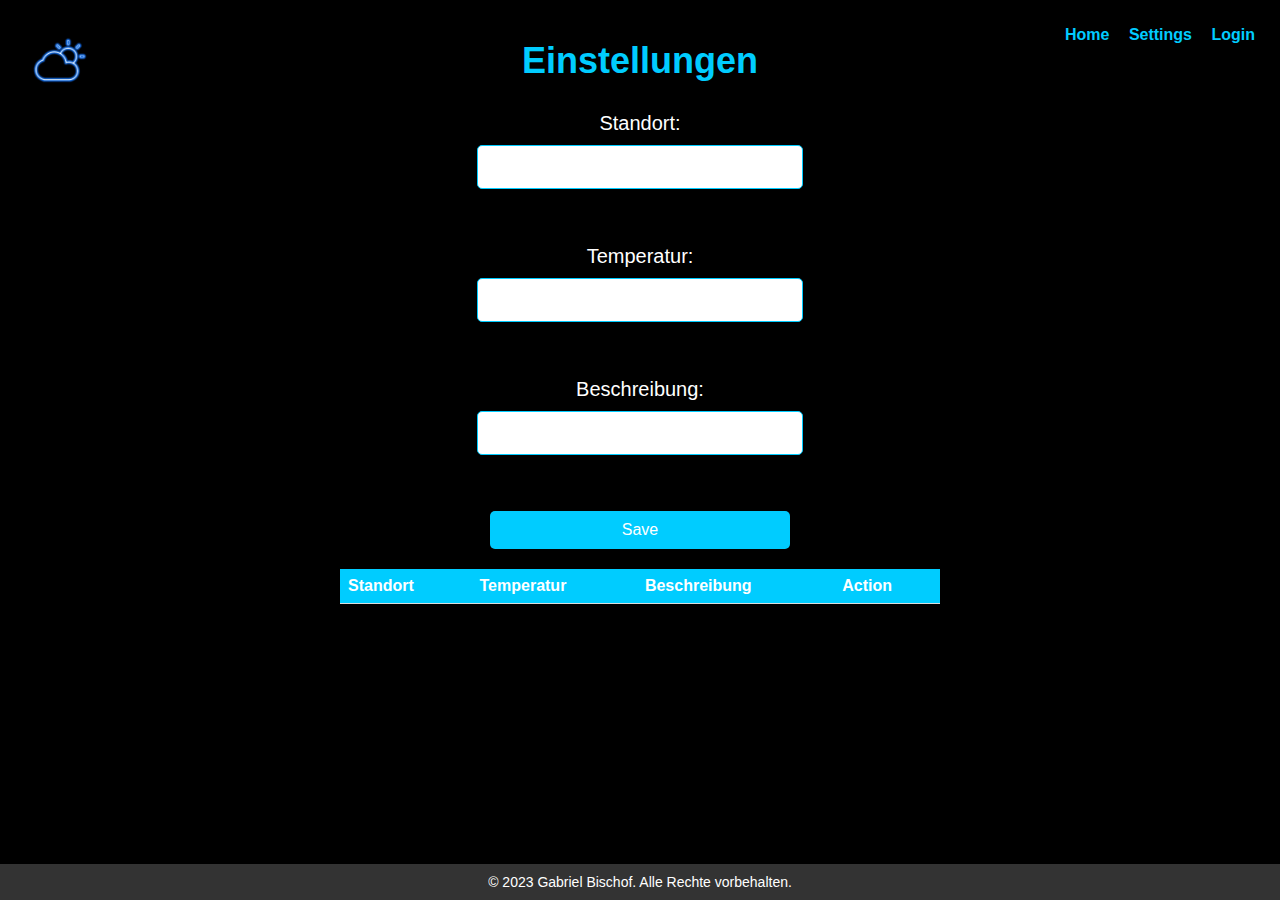
<file: Einstellungen.html>
<!DOCTYPE html>
<html lang="en">
  <head>
    <meta charset="UTF-8" />
    <meta name="viewport" content="width=device-width, initial-scale=1.0" />
    <title>Wetter App</title>
    <link rel="stylesheet" href="Einstellungen.css" />
  </head>
  <header>
	<nav>
	  <ul class="menu">
		<li><a href="index.html">Home</a></li>
		<li><a href="Einstellungen.html">Settings</a></li>
		<li><a href="login.html">Login</a></li>
	  </ul>
	</nav>
  </header>
  <body>

	<div class="logo">
		<img src="68e257f8e1bd77fcf63e093912c43ccd-1814901629.jpg" alt="Logo"> 
	  </div>

    <h1>Einstellungen</h1>
	<form>
		<label for="location">Standort:</label>
		<input type="text" id="location" name="location"><br><br>
		<label for="temperature">Temperatur:</label>
		<input type="text" id="temperature" name="temperature"><br><br>
		<label for="description">Beschreibung:</label>
		<input type="text" id="description" name="description"><br><br>
		<button type="submit" id="save">Save</button>
	</form>

	<table id="data-table">
		<thead>
		  <tr>
			<th>Standort</th>
			<th>Temperatur</th>
			<th>Beschreibung</th>
			<th>Action</th>
		  </tr>
		</thead>
		<tbody id="table-body">
		  <!-- Existing table rows will be added here -->
		</tbody>
	  </table>

	  <footer>
		<div class="copyright">
		  &copy; 2023 Gabriel Bischof. Alle Rechte vorbehalten.
		</div>
	  </footer>
	  
	  <script src="settings.js"></script>
	</body>
</html>
</file>
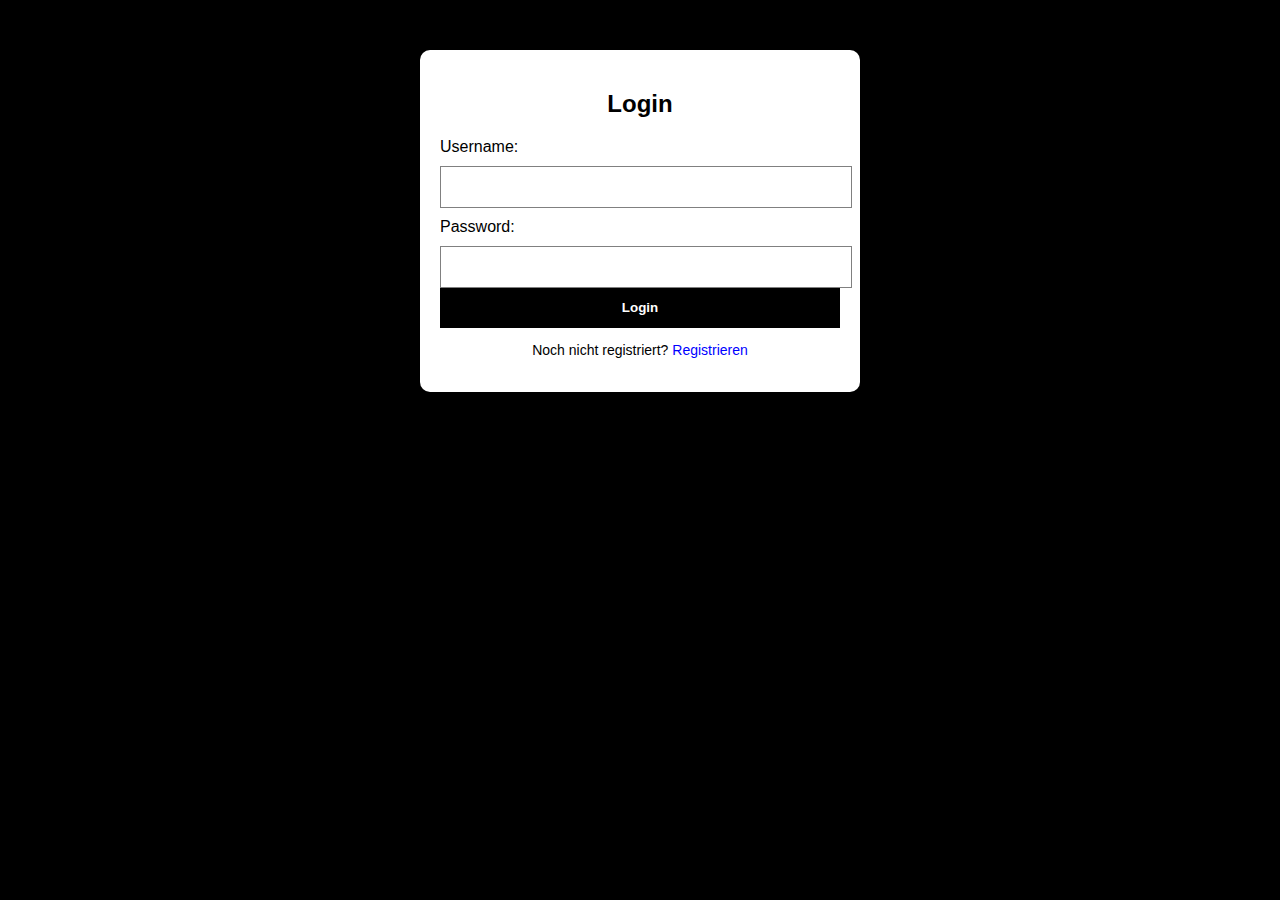
<file: login.html>
<!DOCTYPE html>
<html lang="en">
  <head>
    <meta charset="UTF-8" />
    <meta name="viewport" content="width=device-width, initial-scale=1.0" />
    <link rel="stylesheet" href="login.css" />
    <title>Login</title>
  </head>
  <body>
    <div class="login-container">
      <h2>Login</h2>
      <form id="loginForm">
        <label for="username">Username:</label>
        <input type="text" id="username" name="username" required />

        <label for="password">Password:</label>
        <input type="password" id="password" name="password" required />

        <button type="submit">Login</button>
      </form>

      <p>Noch nicht registriert? <a href="signUp.html">Registrieren</a></p>
      <div id="message"></div>
    </div>
    <script src="login.js"></script>
  </body>
</html>
</file>
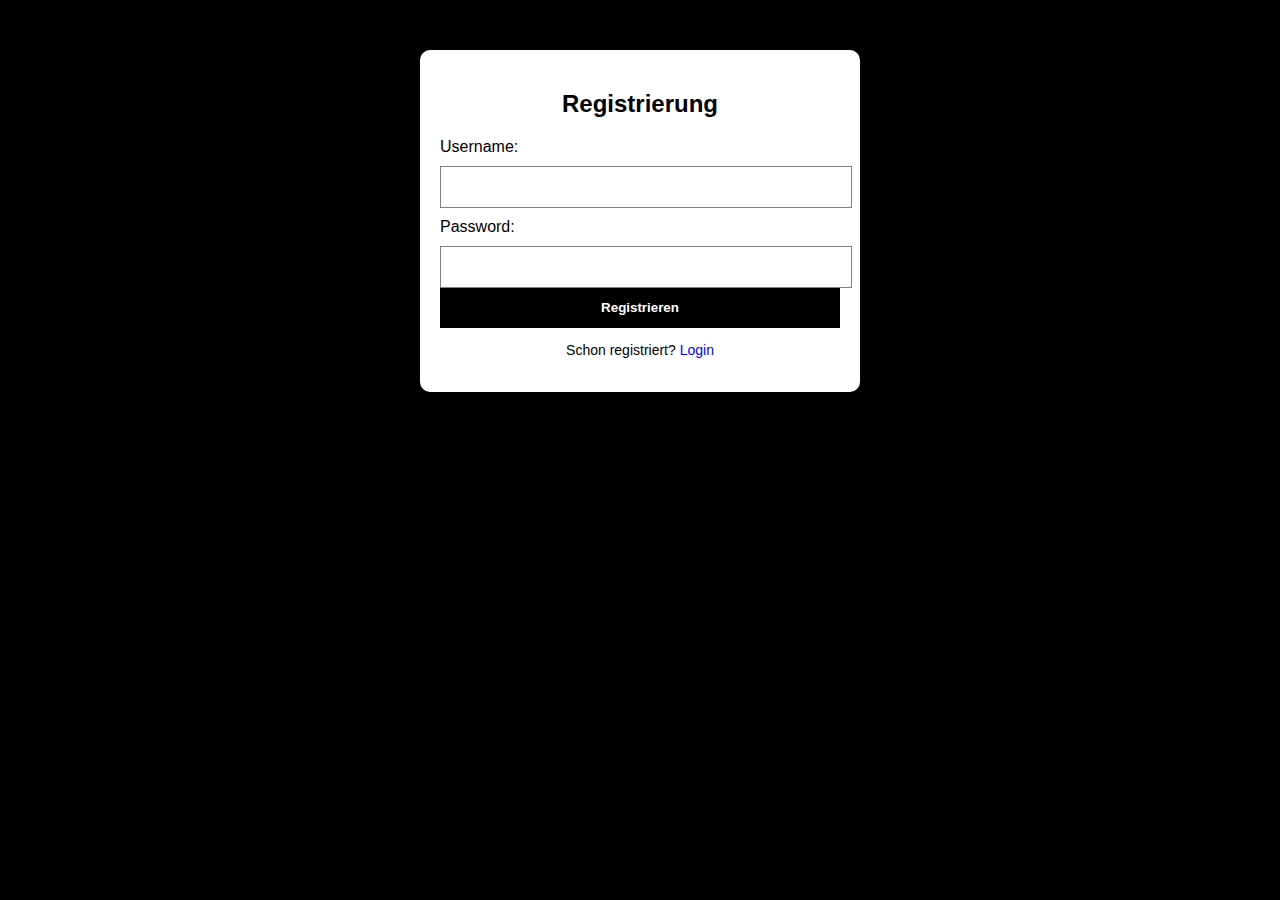
<file: signUp.html>
<!DOCTYPE html>
<html lang="en">
  <head>
    <meta charset="UTF-8" />
    <meta name="viewport" content="width=device-width, initial-scale=1.0" />
    <link rel="stylesheet" href="signUp.css" />
    <title>SignUp</title>
  </head>
  <body>
    <div class="registration-container">
      <h2>Registrierung</h2>
      <form id="register-form">
        <label for="username">Username:</label>
        <input type="text" id="username" name="username" required />

        <label for="password">Password:</label>
        <input type="password" id="password" name="password" required />

        <button type="submit">Registrieren</button>
      </form>

      <p>Schon registriert? <a href="login.html">Login</a></p>
      <div id="message"></div>
    </div>
    <script src="signUp.js"></script>
  </body>
</html>
</file>
<file: Einstellungen.css>
body {
  font-family: Arial, sans-serif;
  margin: 0;
  padding: 0;
  background: linear-gradient(90deg, #000000, #000000);
  color: #ffffff;
}

h1 {
  text-align: center;
  margin-top: 40px;
  color: #00ccff;
  font-size: 36px;
}

.logo {
  position: absolute;
  top: 20px;
  left: 20px;
}

.logo img {
  width: 80px;
  height: auto;
}

form {
  margin-top: 30px;
  display: flex;
  flex-direction: column;
  align-items: center;
}

label {
  font-size: 20px;
  margin-bottom: 10px;
}

input[type="text"] {
  padding: 12px;
  width: 80%;
  max-width: 300px;
  border-radius: 5px;
  border: 1px solid #00ccff;
  font-size: 16px;
  margin-bottom: 20px;
}

button {
  padding: 10px;
  border-radius: 5px;
  border: none;
  color: #ffffff;
  font-size: 16px;
  cursor: pointer;
  margin-bottom: 20px;
  width: 80%;
  max-width: 300px;
}

#save {
  background-color: #00ccff;
}

table {
  border-collapse: collapse;
  width: 80%;
  max-width: 600px;
  margin-top: 30px;
  margin: 0 auto;
}

th, td {
  text-align: left;
  padding: 8px;
  border-bottom: 1px solid #ddd;
}

tr:hover {
  background-color: #f5f5f586;
}

th {
  background-color: #00ccff;
  color: white;
}

.menu {
  position: absolute;
  top: 10px;
  right: 10px;
}

.menu ul {
  list-style-type: none;
  margin: 0;
  padding: 0;
}

.menu li {
  display: inline;
  margin-right: 15px;
}

.menu li a {
  text-decoration: none;
  color: #00ccff;
  font-weight: bold;
}

footer {
  position: fixed;
  bottom: 0;
  width: 100%;
  text-align: center;
  padding: 10px 0;
  background-color: #333;
  color: #fff;
}

footer .copyright {
  font-size: 14px;
}
</file>
<file: login.css>
body {
  background-color: black;
}

.login-container {
  background-color: white;
  width: 400px;
  margin: 50px auto;
  padding: 20px;
  border-radius: 10px;
  box-shadow: 0 0 10px rgba(0, 0, 0, 0.5);
}

h2 {
  font-family: Arial, sans-serif;
  font-size: 24px;
  text-align: center;
  color: black;
}

label {
  font-family: Arial, sans-serif;
  font-size: 16px;
  display: block;
  margin: 10px 0;
  color: black;
}

input {
  width: 100%;
  height: 30px;
  border: 1px solid gray;
  padding: 5px;
  outline: none;
}

button {
  width: 100%;
  height: 40px;
  border: none;
  background-color: black;
  color: white;
  font-weight: bold;
  cursor: pointer;
}

button:hover {
  background-color: darkgray;
}

p {
  font-family: Arial, sans-serif;
  font-size: 14px;
  text-align: center;
  color: black;
}

a {
  color: blue;
  text-decoration: none;
}

a:hover {
  text-decoration: underline;
}

#message {
  font-family: Arial, sans-serif;
  font-size: 14px;
  text-align: center;
  color: red;
}
</file>
<file: signUp.css>
body {
  background-color: black;
}

.registration-container {
  background-color: white;
  width: 400px;
  margin: 50px auto;
  padding: 20px;
  border-radius: 10px;
  box-shadow: 0 0 10px rgba(0, 0, 0, 0.5);
}

h2 {
  font-family: Arial, sans-serif;
  font-size: 24px;
  text-align: center;
  color: black;
}

label {
  font-family: Arial, sans-serif;
  font-size: 16px;
  display: block;
  margin: 10px 0;
  color: black;
}

input {
  width: 100%;
  height: 30px;
  border: 1px solid gray;
  padding: 5px;
  outline: none;
}

button {
  width: 100%;
  height: 40px;
  border: none;
  background-color: black;
  color: white;
  font-weight: bold;
  cursor: pointer;
}

button:hover {
  background-color: darkgray;
}

p {
  font-family: Arial, sans-serif;
  font-size: 14px;
  text-align: center;
  color: black;
}

a {
  color: blue;
  text-decoration: none;
}

a:hover {
  text-decoration: underline;
}

#message {
  font-family: Arial, sans-serif;
  font-size: 14px;
  text-align: center;
  color: red;
}
</file>
